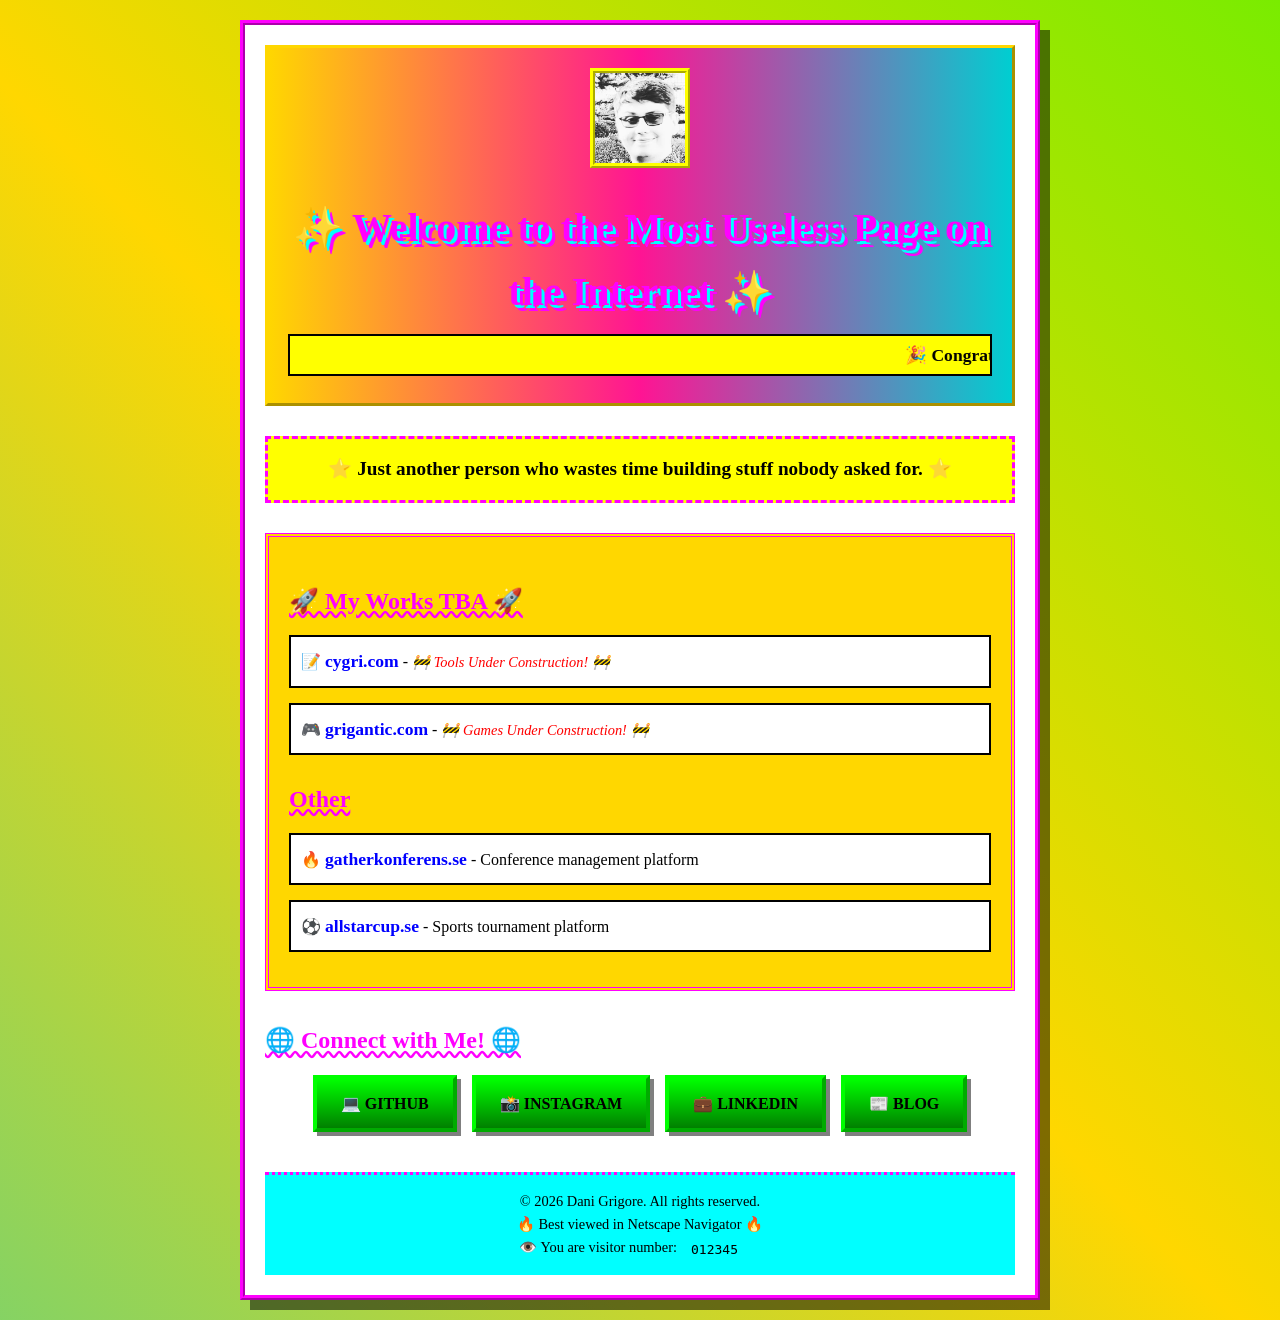
<file: index.html>
<!DOCTYPE html>
<html lang="en">
<head>
    <meta charset="UTF-8">
    <meta name="viewport" content="width=device-width, initial-scale=1.0">
    <meta name="description" content="Dani Grigore's personal website">
    <title>🌟 Dani Grigore's Homepage 🌟</title>
    <link rel="stylesheet" href="style.css">
</head>
<body>
    <div class="container">
        <header>
            <div class="profile-picture">
                <img src="me.jpg" alt="Dani Grigore's profile picture">
            </div>
            <h1>✨ Welcome to the Most Useless Page on the Internet ✨</h1>
            <marquee behavior="scroll" direction="left">🎉 Congratulations! You found literally nothing important here 🎉</marquee>
        </header>
        
        <main>
            <section class="intro">
                <p>⭐ Just another person who wastes time building stuff nobody asked for. ⭐</p>
            </section>
            
            <section class="works">
                <h2>🚀 My Works TBA 🚀</h2>
                <ul>
                    <li>📝 <a href="https://cygri.com" target="_blank" rel="noopener noreferrer">cygri.com</a> - <em>🚧 Tools Under Construction! 🚧</em></li>
                    <li>🎮 <a href="https://grigantic.com" target="_blank" rel="noopener noreferrer">grigantic.com</a> - <em>🚧 Games Under Construction! 🚧</em></li>
                </ul>
                <h2>Other</h2>
                <ul>
                    <li>🔥 <a href="https://gatherkonferens.se" target="_blank" rel="noopener noreferrer">gatherkonferens.se</a> - Conference management platform</li>
                    <li>⚽ <a href="https://allstarcup.se" target="_blank" rel="noopener noreferrer">allstarcup.se</a> - Sports tournament platform</li>
                </ul>
            </section>
            
            <section class="links">
                <h2>🌐 Connect with Me! 🌐</h2>
                <ul>
                    <li><a href="https://github.com/grigorexyz" target="_blank" rel="noopener noreferrer">💻 GitHub</a></li>
                    <li><a href="https://instagram.com/grigorexyz" target="_blank" rel="noopener noreferrer">📸 Instagram</a></li>
                    <li><a href="https://linkedin.com/in/grigorexyz" target="_blank" rel="noopener noreferrer">💼 LinkedIn</a></li>
                    <li><a href="/blog" rel="noopener noreferrer">📰 Blog</a></li>
                </ul>
            </section>
        </main>
        
        <footer>
            <p>© 2026 Dani Grigore. All rights reserved.</p>
            <p>🔥 Best viewed in Netscape Navigator 🔥</p>
            <p>👁️ You are visitor number: <img src="https://hitwebcounter.com/counter/counter.php?page=9876543&style=0006&nbdigits=6&type=page&initCount=12345" style="vertical-align: middle;" alt="Visitor Counter" onerror="this.src='data:image/svg+xml,%3Csvg xmlns=%22http://www.w3.org/2000/svg%22 width=%2280%22 height=%2220%22%3E%3Ctext x=%2210%22 y=%2215%22 fill=%22%23000%22 font-family=%22monospace%22%3E012345%3C/text%3E%3C/svg%3E'"></p>
        </footer>
    </div>
</body>
</html>
</file>
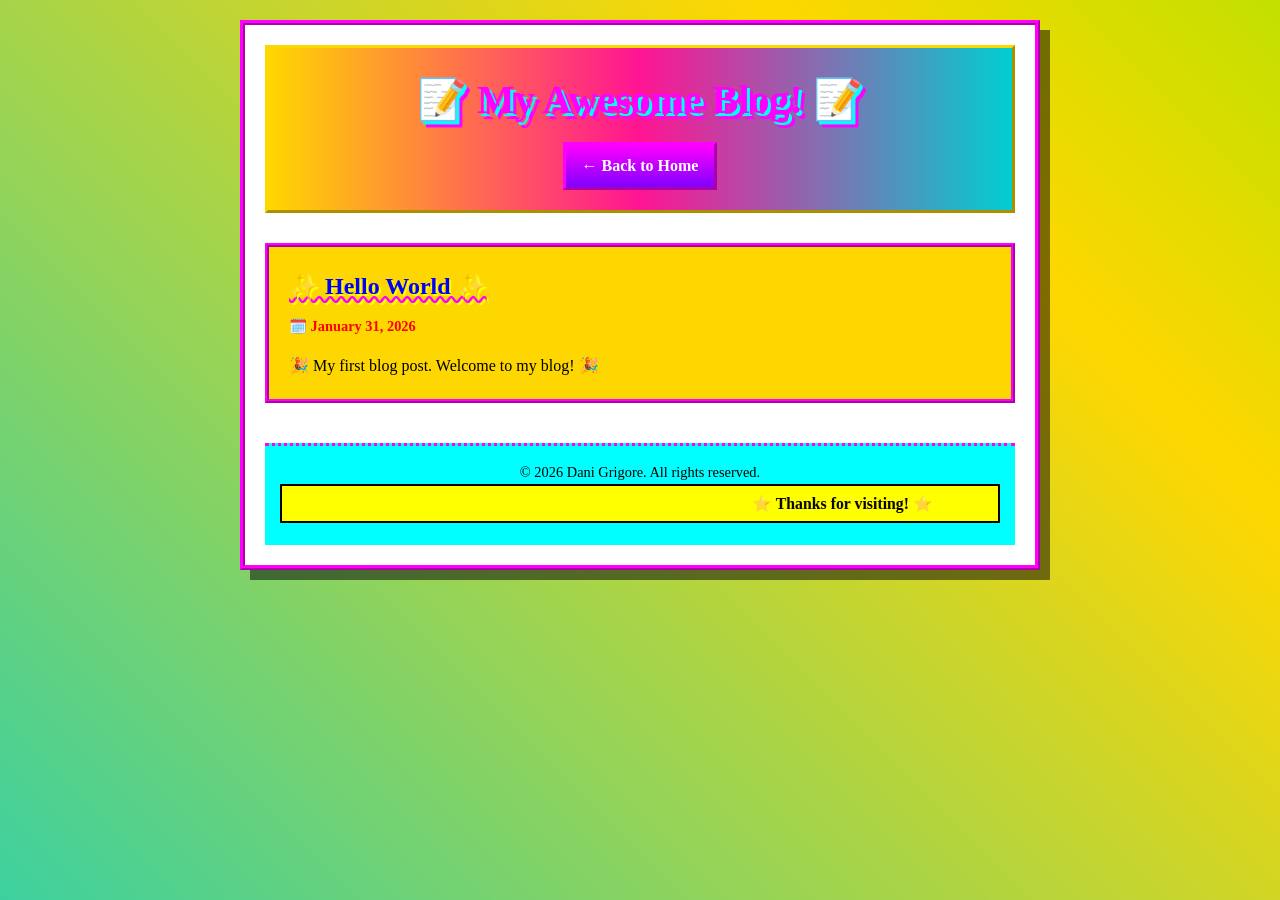
<file: blog/index.html>
<!DOCTYPE html>
<html lang="en">
<head>
    <meta charset="UTF-8">
    <meta name="viewport" content="width=device-width, initial-scale=1.0">
    <meta name="description" content="Dani Grigore's Blog">
    <title>📝 Dani Grigore's Blog 📝</title>
    <link rel="stylesheet" href="../style.css">
</head>
<body>
    <div class="container">
        <header>
            <h1>📝 My Awesome Blog! 📝</h1>
            <p><a href="/" style="display: inline-block; padding: 8px 16px; background: linear-gradient(to bottom, #FF00FF, #8000FF); color: #FFF; text-decoration: none; border: 3px outset #FF00FF; font-weight: bold;">← Back to Home</a></p>
        </header>
        
        <main>
            <section class="blog-posts">
                <article class="blog-post-preview">
                    <h2><a href="/blog/hello.html">✨ Hello World ✨</a></h2>
                    <p class="post-meta">🗓️ January 31, 2026</p>
                    <p>🎉 My first blog post. Welcome to my blog! 🎉</p>
                </article>
            </section>
        </main>
        
        <footer>
            <p>© 2026 Dani Grigore. All rights reserved.</p>
            <marquee behavior="alternate">⭐ Thanks for visiting! ⭐</marquee>
        </footer>
    </div>
</body>
</html>
</file>
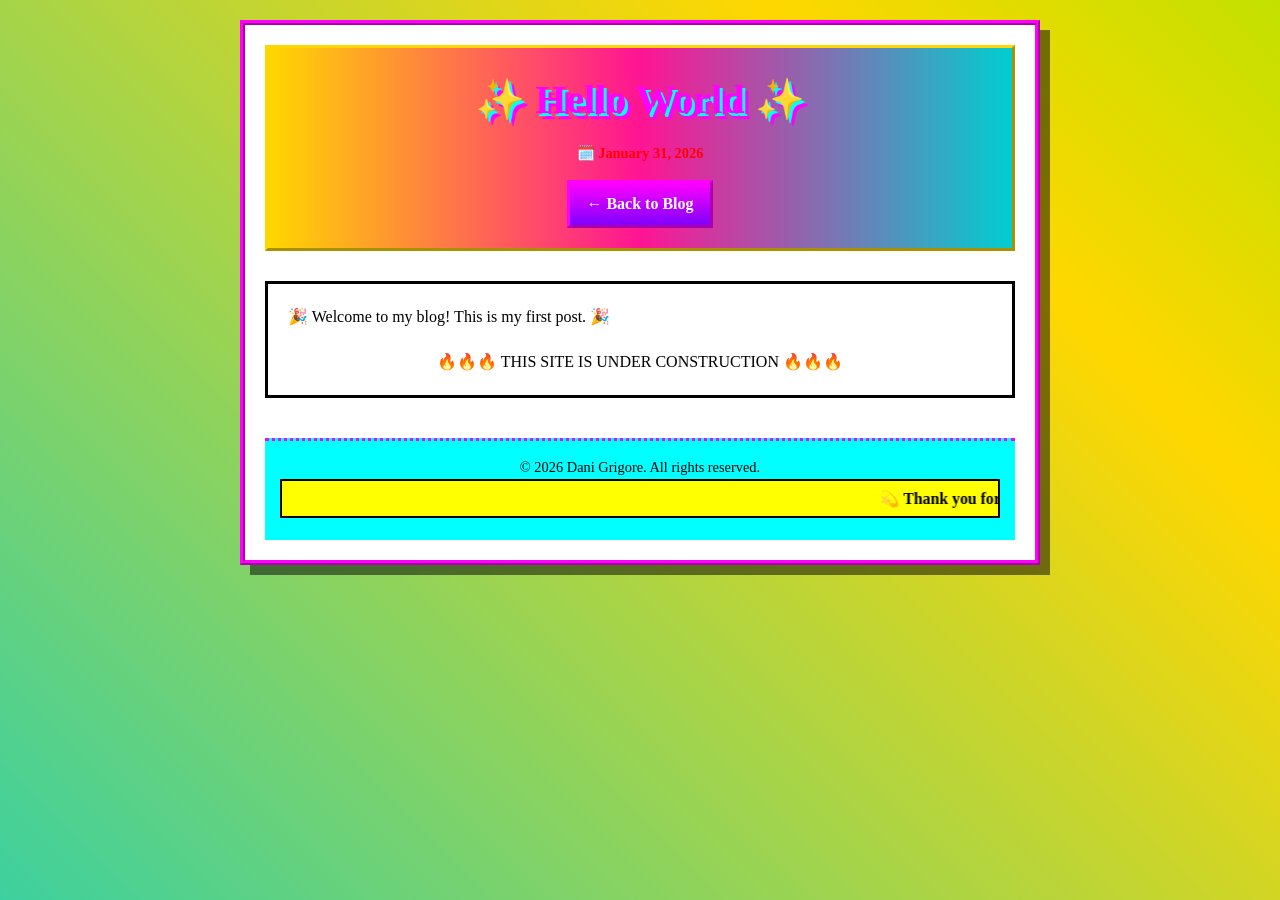
<file: blog/hello.html>
<!DOCTYPE html>
<html lang="en">
<head>
    <meta charset="UTF-8">
    <meta name="viewport" content="width=device-width, initial-scale=1.0">
    <meta name="description" content="Hello World - Dani Grigore's Blog">
    <title>✨ Hello World ✨ - Dani Grigore's Blog</title>
    <link rel="stylesheet" href="../style.css">
</head>
<body>
    <div class="container">
        <header>
            <h1>✨ Hello World ✨</h1>
            <p class="post-meta">🗓️ January 31, 2026</p>
            <p><a href="/blog" style="display: inline-block; padding: 8px 16px; background: linear-gradient(to bottom, #FF00FF, #8000FF); color: #FFF; text-decoration: none; border: 3px outset #FF00FF; font-weight: bold;">← Back to Blog</a></p>
        </header>
        
        <main>
            <article class="blog-post">
                <p>🎉 Welcome to my blog! This is my first post. 🎉</p>
                <center>
                    <p>🔥🔥🔥 THIS SITE IS UNDER CONSTRUCTION 🔥🔥🔥</p>
                </center>
            </article>
        </main>
        
        <footer>
            <p>© 2026 Dani Grigore. All rights reserved.</p>
            <marquee behavior="scroll" scrollamount="10">💫 Thank you for reading! 💫</marquee>
        </footer>
    </div>
</body>
</html>
</file>
<file: style.css>
* {
    margin: 0;
    padding: 0;
    box-sizing: border-box;
}

:root {
    --bg-color: #008080;
    --text-color: #000;
    --heading-color: #FF00FF;
    --accent-color: #FFFF00;
    --border-color: #FF00FF;
    --muted-color: #666;
    --secondary-text: #000080;
    --button-bg: #00FF00;
    --button-border: #000;
}

body {
    font-family: "Comic Sans MS", "Comic Sans", cursive;
    line-height: 1.6;
    color: var(--text-color);
    background: linear-gradient(45deg, #FF1493 0%, #00CED1 25%, #FFD700 50%, #00FF00 75%, #FF1493 100%);
    background-size: 400% 400%;
    animation: gradient 15s ease infinite;
    min-height: 100vh;
    padding: 20px;
}

@keyframes gradient {
    0% { background-position: 0% 50%; }
    50% { background-position: 100% 50%; }
    100% { background-position: 0% 50%; }
}

.container {
    max-width: 800px;
    margin: 0 auto;
    padding: 20px;
    background: #FFFFFF;
    border: 5px ridge #FF00FF;
    box-shadow: 10px 10px 0px rgba(0, 0, 0, 0.5);
}

header {
    margin-bottom: 30px;
    border-bottom: 5px groove var(--border-color);
    padding-bottom: 20px;
    text-align: center;
    background: linear-gradient(to right, #FFD700, #FF1493, #00CED1);
    padding: 20px;
    border: 3px outset #FFD700;
}

.profile-picture {
    margin-bottom: 20px;
}

.profile-picture img {
    width: 100px;
    height: 100px;
    border: 5px ridge var(--accent-color);
    animation: spin 3s linear infinite;
}

@keyframes spin {
    0% { transform: rotate(0deg); }
    100% { transform: rotate(360deg); }
}

h1 {
    font-size: 2.5em;
    color: var(--heading-color);
    margin-bottom: 10px;
    text-shadow: 3px 3px 0px #00FFFF, 6px 6px 0px #FF00FF;
    animation: blink 1s infinite;
}

@keyframes blink {
    0%, 49% { opacity: 1; }
    50%, 100% { opacity: 0.7; }
}

marquee {
    font-size: 1.1em;
    font-weight: bold;
    color: #000;
    background: #FFFF00;
    padding: 5px;
    border: 2px solid #000;
}

h2 {
    font-size: 1.5em;
    color: var(--heading-color);
    margin-bottom: 15px;
    margin-top: 25px;
    text-decoration: underline;
    text-decoration-style: wavy;
}

.intro {
    margin-bottom: 30px;
    text-align: center;
    background: #FFFF00;
    padding: 15px;
    border: 3px dashed #FF00FF;
}

.intro p {
    font-size: 1.2em;
    color: var(--text-color);
    font-weight: bold;
}

.links {
    margin-bottom: 30px;
}

.links ul {
    list-style: none;
    display: flex;
    flex-wrap: wrap;
    gap: 15px;
    justify-content: center;
}

.links li {
    margin-bottom: 0;
}

.links a {
    display: inline-block;
    padding: 12px 24px;
    background: linear-gradient(to bottom, #00FF00, #008000);
    color: #000;
    text-decoration: none;
    font-size: 1em;
    font-weight: bold;
    border: 4px outset #00FF00;
    box-shadow: 4px 4px 0px rgba(0, 0, 0, 0.5);
    text-transform: uppercase;
    transition: all 0.1s;
}

.links a:hover {
    border-style: inset;
    transform: translate(2px, 2px);
    box-shadow: 2px 2px 0px rgba(0, 0, 0, 0.5);
}

.links a:active {
    border-style: inset;
}

.works {
    margin-bottom: 30px;
    background: #FFD700;
    padding: 20px;
    border: 4px double #FF00FF;
}

.works ul {
    list-style: none;
}

.works li {
    margin-bottom: 15px;
    line-height: 1.6;
    background: #FFFFFF;
    padding: 10px;
    border: 2px solid #000;
}

.works a {
    color: #0000FF;
    text-decoration: none;
    font-weight: bold;
    font-size: 1.1em;
}

.works a:hover {
    color: #FF00FF;
    text-decoration: underline;
}

.works em {
    color: #FF0000;
    font-size: 0.9em;
    font-style: italic;
}

footer {
    margin-top: 40px;
    padding-top: 20px;
    border-top: 3px dotted var(--border-color);
    color: var(--text-color);
    font-size: 0.9em;
    text-align: center;
    background: #00FFFF;
    padding: 15px;
}

/* Blog styles */
.blog-posts {
    margin-top: 30px;
}

.blog-post-preview {
    margin-bottom: 40px;
    padding: 20px;
    background: #FFD700;
    border: 4px ridge #FF00FF;
}

.blog-post-preview:last-child {
    border-bottom: 4px ridge #FF00FF;
}

.blog-post-preview h2 {
    margin-top: 0;
    margin-bottom: 10px;
}

.blog-post-preview h2 a {
    color: #0000FF;
    text-decoration: none;
    text-shadow: 2px 2px 0px #FFFF00;
}

.blog-post-preview h2 a:hover {
    color: #FF00FF;
    text-decoration: underline;
}

.post-meta {
    color: #FF0000;
    font-size: 0.9em;
    margin-bottom: 15px;
    font-weight: bold;
}

.blog-post {
    background: #FFFFFF;
    padding: 20px;
    border: 3px solid #000;
}

.blog-post p {
    margin-bottom: 20px;
}

.blog-post p:last-child {
    margin-bottom: 0;
}

@media (max-width: 600px) {
    body {
        padding: 10px;
    }
    
    .container {
        padding: 10px;
        border-width: 3px;
    }
    
    h1 {
        font-size: 1.8em;
    }
    
    h2 {
        font-size: 1.3em;
    }
    
    .profile-picture img {
        width: 80px;
        height: 80px;
    }
    
    .links ul {
        flex-direction: column;
        align-items: center;
    }
    
    .links a {
        width: 100%;
        text-align: center;
    }
}
</file>
